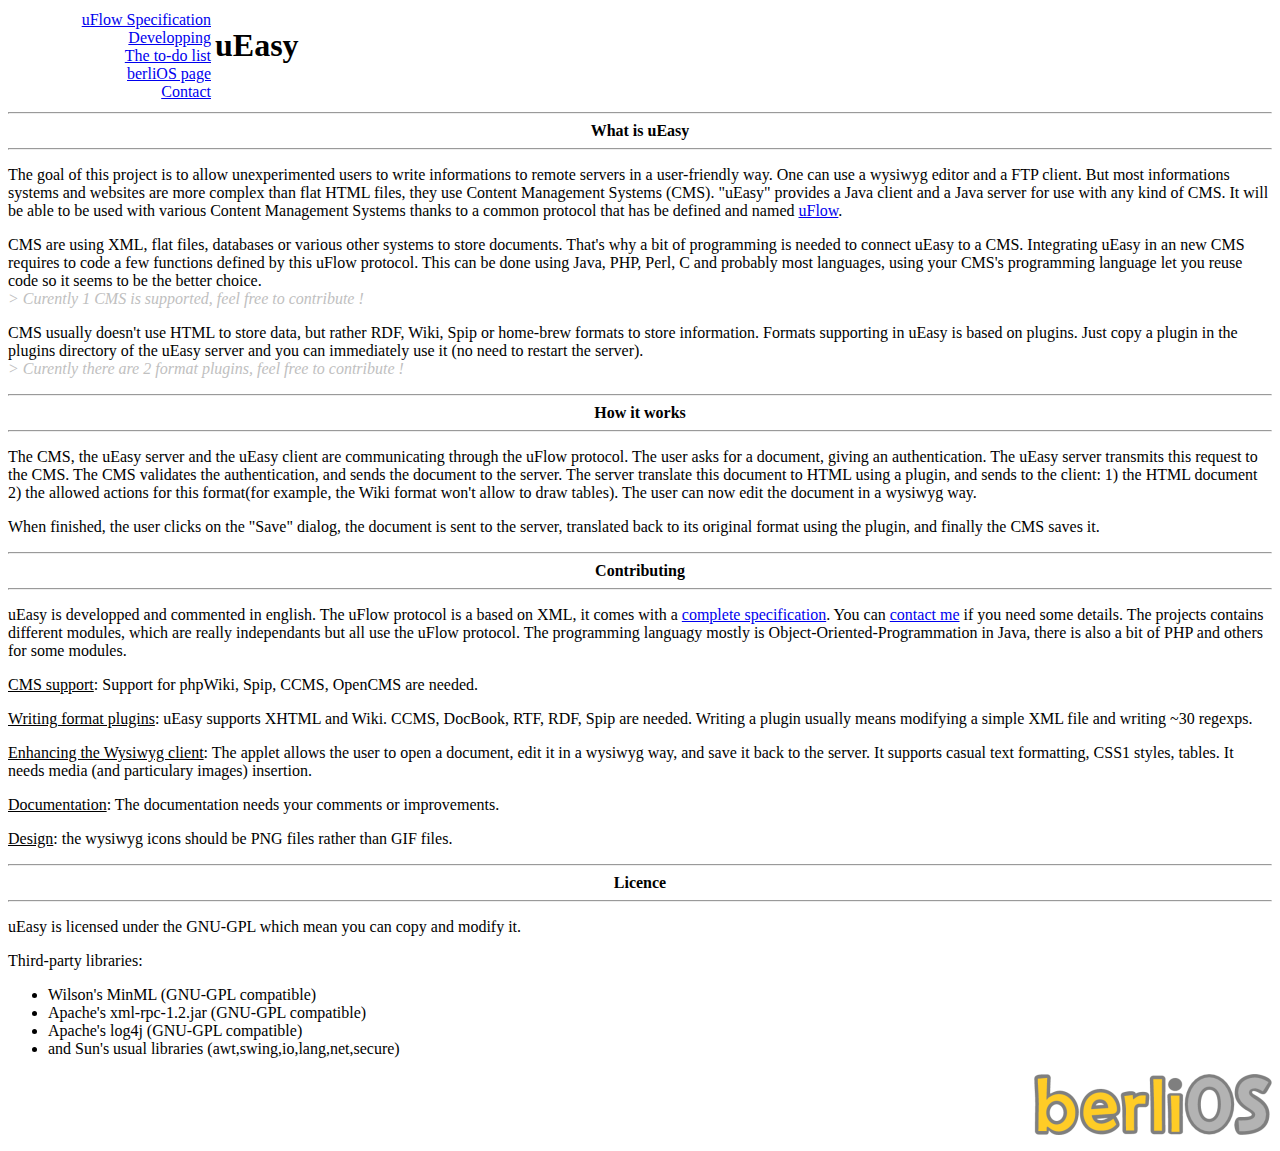
<file: u_all/doc/index.html>
<html>
<head><title>uEasy</title></head>
<body>

<table border=0 width="100%">
<tr>
<td width="200" align=right>
<a href="uflow.html">uFlow Specification</a>
<br><a href="dev.html">Developping</a>
<br><a href="todo.html">The to-do list</a>
<br><a href="http://developer.berlios.de/projects/ueasy/">berliOS page</a>
<br><a href="mailto:nraoul@berlios.de">Contact</a>
</td>
<td valign=center>
<h1>uEasy</h1>
</td>
</tr>
</table>

<hr>
<b><center>What is uEasy</center></b>
<hr>

<p>The goal of this project is to allow unexperimented users to write informations to remote servers in a user-friendly way. One can use a wysiwyg editor and a FTP client. But most informations systems and websites are more complex than flat HTML files, they use Content Management Systems (CMS). "uEasy" provides a Java client and a Java server for use with any kind of CMS. It will be able to be used with various Content Management Systems thanks to a common protocol that has be defined and named <a href="uflow.html">uFlow</a>.

<p>CMS are using XML, flat files, databases or various other systems to store documents. That's why a bit of programming is needed to connect uEasy to a CMS. Integrating uEasy in an new CMS requires to code a few functions defined by this uFlow protocol. This can be done using Java, PHP, Perl, C and probably most languages, using your CMS's programming language let you reuse code so it seems to be the better choice.
<br><i><font color=silver> > Curently 1 CMS is supported, feel free to contribute !</font></i>

<p>CMS usually doesn't use HTML to store data, but rather RDF, Wiki, Spip or home-brew formats to store information. Formats supporting in uEasy is based on plugins. Just copy a plugin in the plugins directory of the uEasy server and you can immediately use it (no need to restart the server).
<br><i><font color=silver> > Curently there are 2 format plugins, feel free to contribute !</font></i>

<hr>
<b><center>How it works</center></b>
<hr>

<p>The CMS, the uEasy server and the uEasy client are communicating through the uFlow protocol. The user asks for a document, giving an authentication. The uEasy server transmits this request to the CMS. The CMS validates the authentication, and sends the document to the server. The server translate this document to HTML using a plugin, and sends to the client: 1) the HTML document 2) the allowed actions for this format(for example, the Wiki format won't allow to draw tables). The user can now edit the document in a wysiwyg way.

<p>When finished, the user clicks on the "Save" dialog, the document is sent to the server, translated back to its original format using the plugin, and finally the CMS saves it.

<hr>
<b><center>Contributing</center></b>
<hr>

<p>uEasy is developped and commented in english. The uFlow protocol is a based on XML, it comes with a <a href="uflow.html">complete specification</a>. You can <a href="nraoul@berlios.de">contact me</a> if you need  some details. The projects contains different modules, which are really independants but all use the uFlow protocol. The programming languagy mostly is Object-Oriented-Programmation in Java, there is also a bit of PHP and others for some modules.

<p><u>CMS support</u>: Support for phpWiki, Spip, CCMS, OpenCMS are needed.

<p><u>Writing format plugins</u>: uEasy supports XHTML and Wiki.  CCMS, DocBook, RTF, RDF, Spip are needed. Writing a plugin usually means modifying a simple XML file and writing ~30 regexps.

<p><u>Enhancing the Wysiwyg client</u>: The applet allows the user to open a document, edit it in a wysiwyg way, and save it back to the server. It supports casual text formatting, CSS1 styles, tables. It needs media (and particulary images) insertion.

<p><u>Documentation</u>: The documentation needs your comments or improvements. 

<p><u>Design</u>: the wysiwyg icons should be PNG files rather than GIF files.

<hr>
<b><center>Licence</center></b>
<hr>

<p>uEasy is licensed under the GNU-GPL which mean you can copy and modify it.

<p>Third-party libraries:
<ul>
	<li>Wilson's MinML (GNU-GPL compatible)
	<li>Apache's xml-rpc-1.2.jar (GNU-GPL compatible)
	<li>Apache's log4j (GNU-GPL compatible)
	<li>and Sun's usual libraries (awt,swing,io,lang,net,secure)
</ul>

<p align="right"><a href="http://developper.berlios.de"><img src="berliOS_logo.png" border="0"/></a></p>

</body>
</html>
</file>
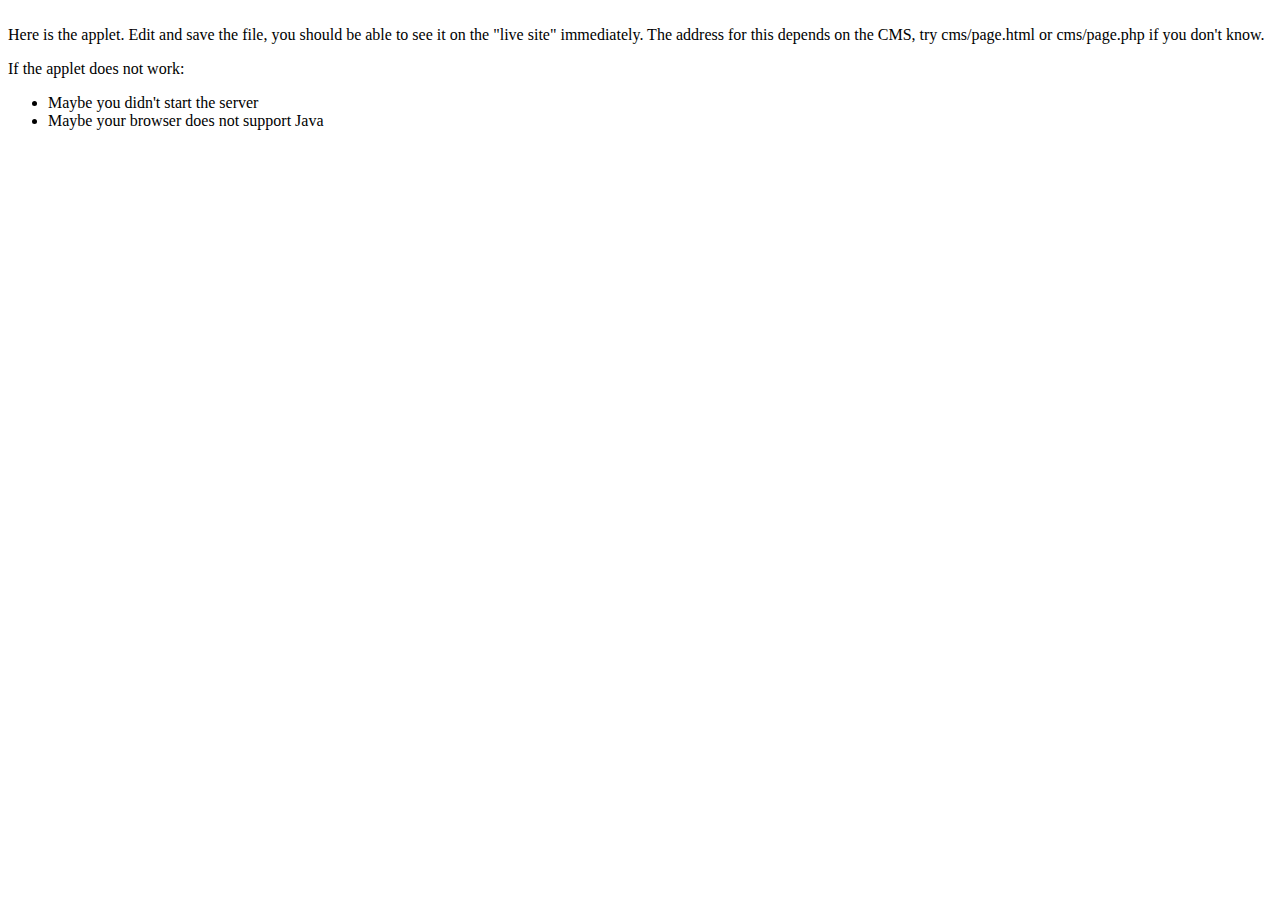
<file: u_all/applet/editor.html>
<HTML>
<BODY>
	<APPLET 
		CODEBASE="http://demos/u/applet/" 
		CODE="org.makcorp.ueasy.uapplet.UApplet.class" 
		ARCHIVE="ueasy-applet.jar,../lib/xmlrpc-1.1.jar" 
		NAME="UApplet" 
		WIDTH="700" 
		HEIGHT="400" 
		mayscript="true">
	<PARAM NAME="codebase" VALUE="http://demos/u/applet/">
	<PARAM NAME="code" VALUE="org.makcorp.ueasy.uapplet.UApplet.class">
	<PARAM NAME="archive" VALUE="ueasy-applet.jar,../lib/xmlrpc-1.1.jar">
	<PARAM NAME="type" VALUE="application/x-java-applet;version=1.3">
	<PARAM NAME="scriptable" VALUE="true">
	
	<PARAM NAME="LANGCODE" VALUE="en">
	<PARAM NAME="LANGCOUNTRY" VALUE="US">
	<PARAM NAME="TOOLBAR" VALUE="true"><!-- Show toolbar? Default is true -->
	<PARAM NAME="SOURCEVIEW" VALUE="false"><!-- Show source window? Default is false -->
	<PARAM NAME="EXCLUSIVE" VALUE="true"><!-- Use exclusive view/edit mode? Default is true -->
	<PARAM NAME="MENUICONS" VALUE="true"><!-- Show icons in menus? Default is true -->
	<PARAM NAME="U_XMLRPC_SERVER" VALUE="http://demos:8080">
	<PARAM NAME="U_COOKIE_NAME" VALUE="cms_session_id">
	<PARAM NAME="U_DOCUMENT" VALUE="page.html">
	<PARAM NAME="U_ID" VALUE="myparamid">
</APPLET>
<br/>Here is the applet. Edit and save the file, you should be able to see it on the "live site" immediately. The address for this depends on the CMS, try cms/page.html or cms/page.php if you don't know.

<p>If the applet does not work:
<ul>
	<li>Maybe you didn't start the server
	<li>Maybe your browser does not support Java
</ul>
</BODY>
</HTML>
</file>
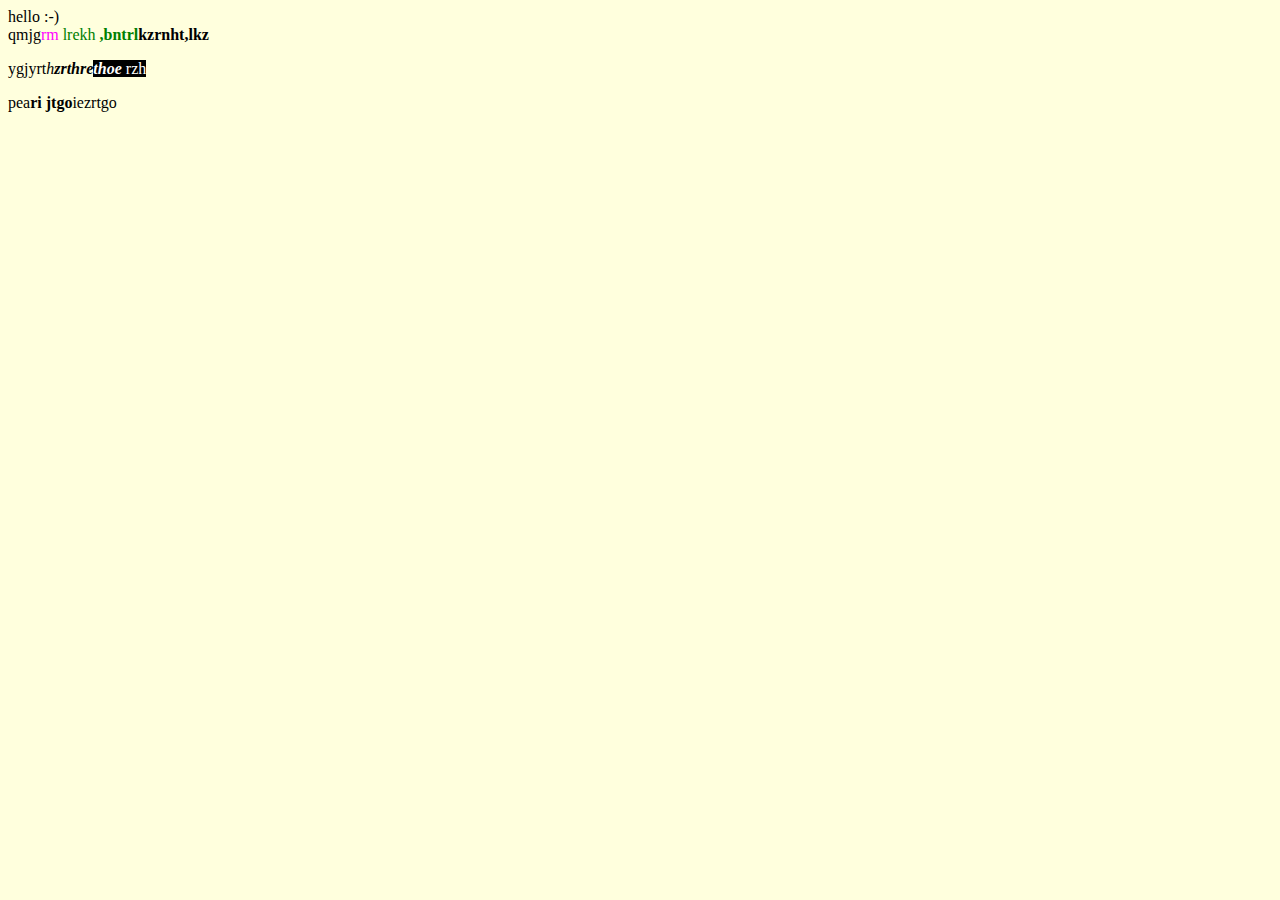
<file: u_all/cms/data-page.html>
<html>
  <head>
    <style type="text/css">
      <!--
        .warning { color: #cc5555 }
        body { background-color: #ffffdd }
        .highlight { background-color: #ffffaa; color: #000000 }
        .invert { background-color: #000000; color: #ffffff }
        a:hover { background-color: #ff0000 }
        a { background-color: #ceaafc }
        .notice { color: #1f8f1f }
        h1 { color: #8f8f2f; font-family: monospaced }
      -->
    </style>
    
  </head>
  <body>
    <p>
      hello :-)<br>qmjg<font color="#ff00ff">rm</font><font color="#008000">
      lrekh<b> ,bntrl</b></font><b>kzrnht,lkz </b>
    </p>
    <p>
      ygjyrt<i>h<b>zrthre<font class="invert">thoe</font></b></i><font class="invert">
rzh</font>
    </p>
    <p>
      pea<b>ri jtgo</b>iezrtgo
    </p>
  </body>
</html>
</file>
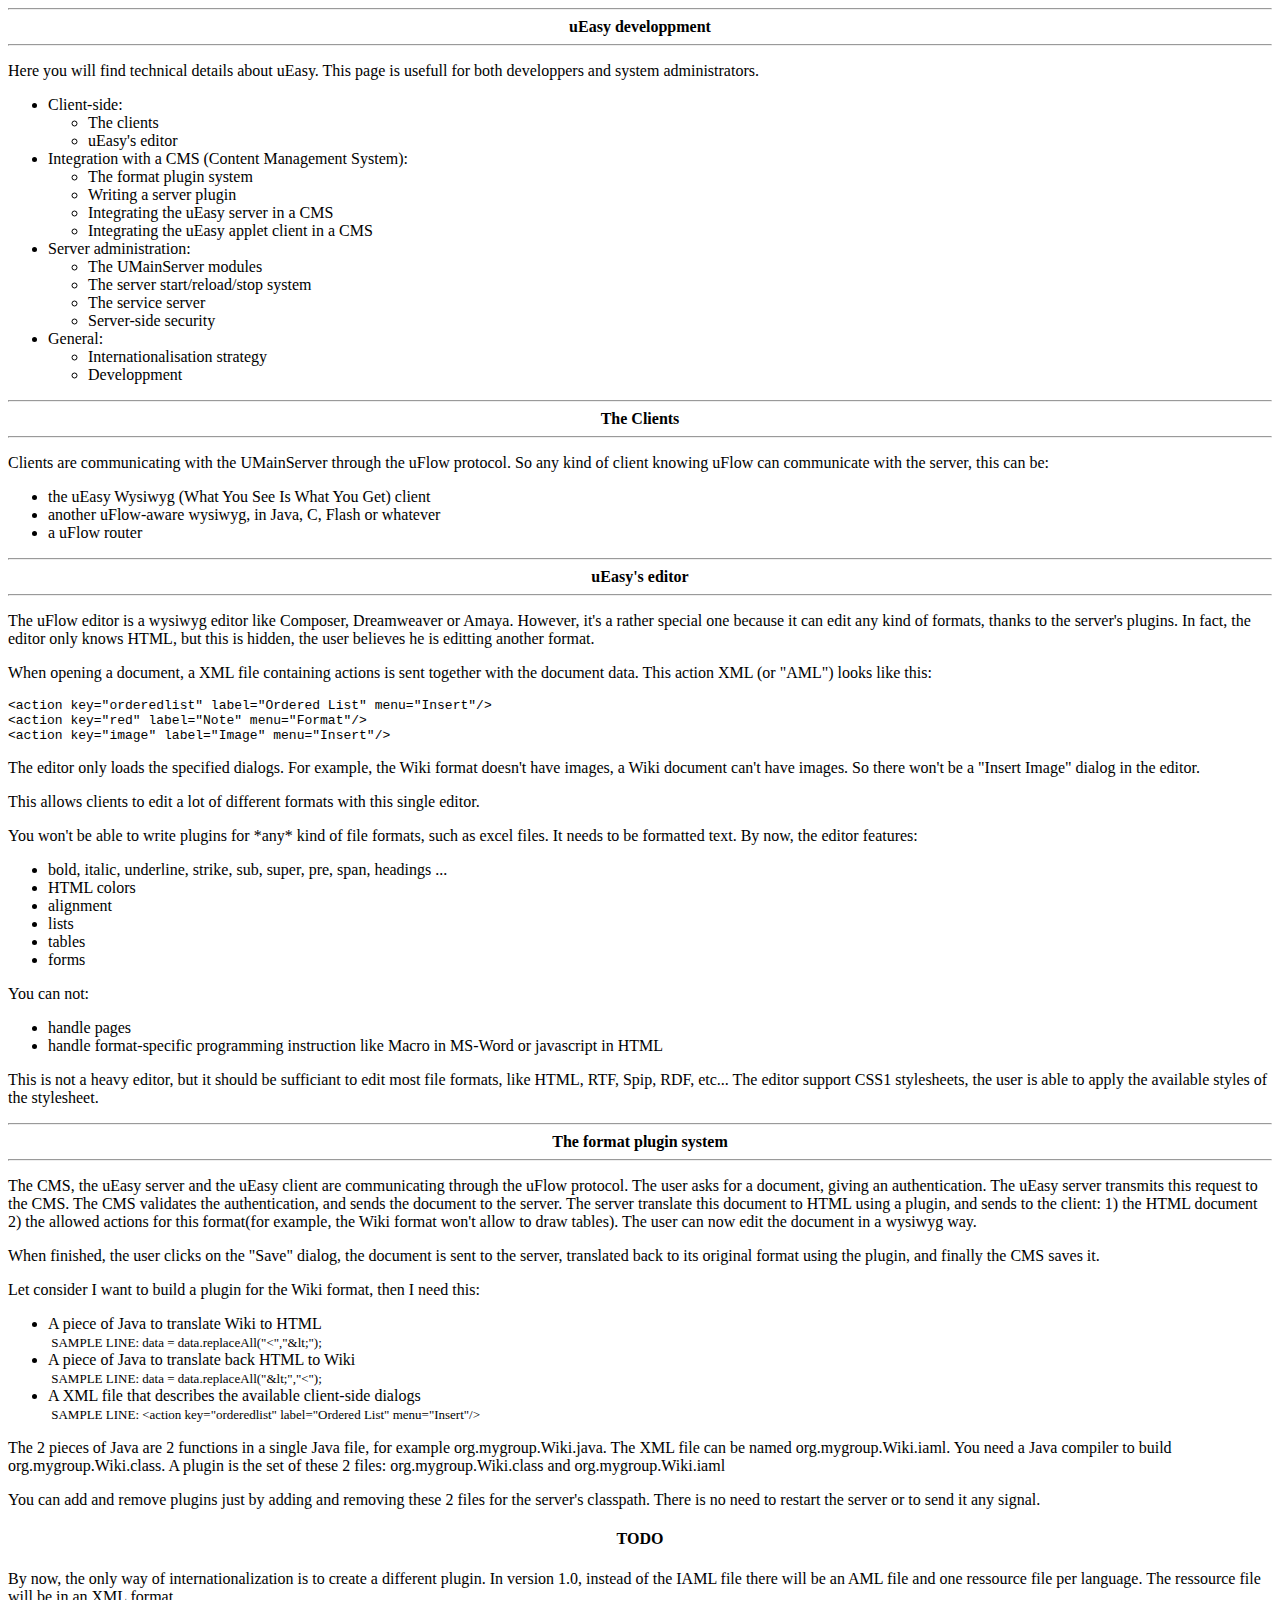
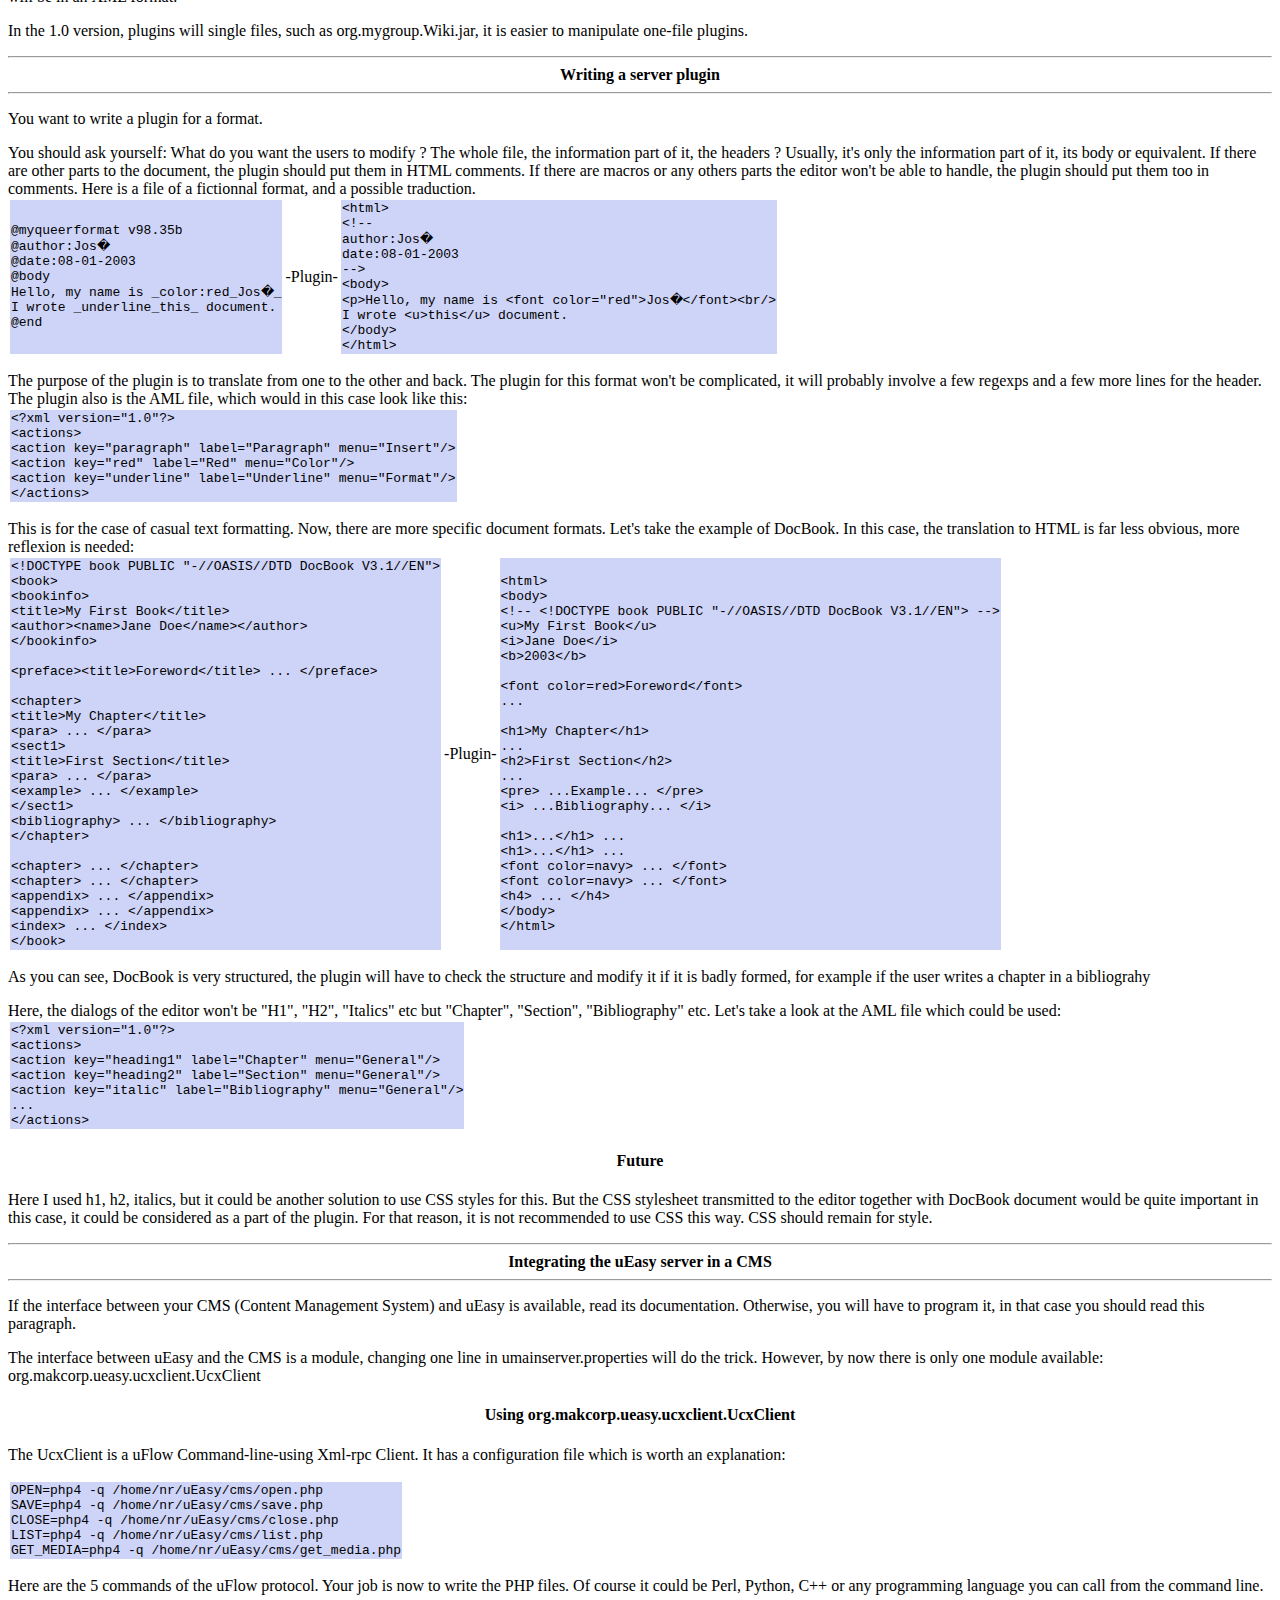
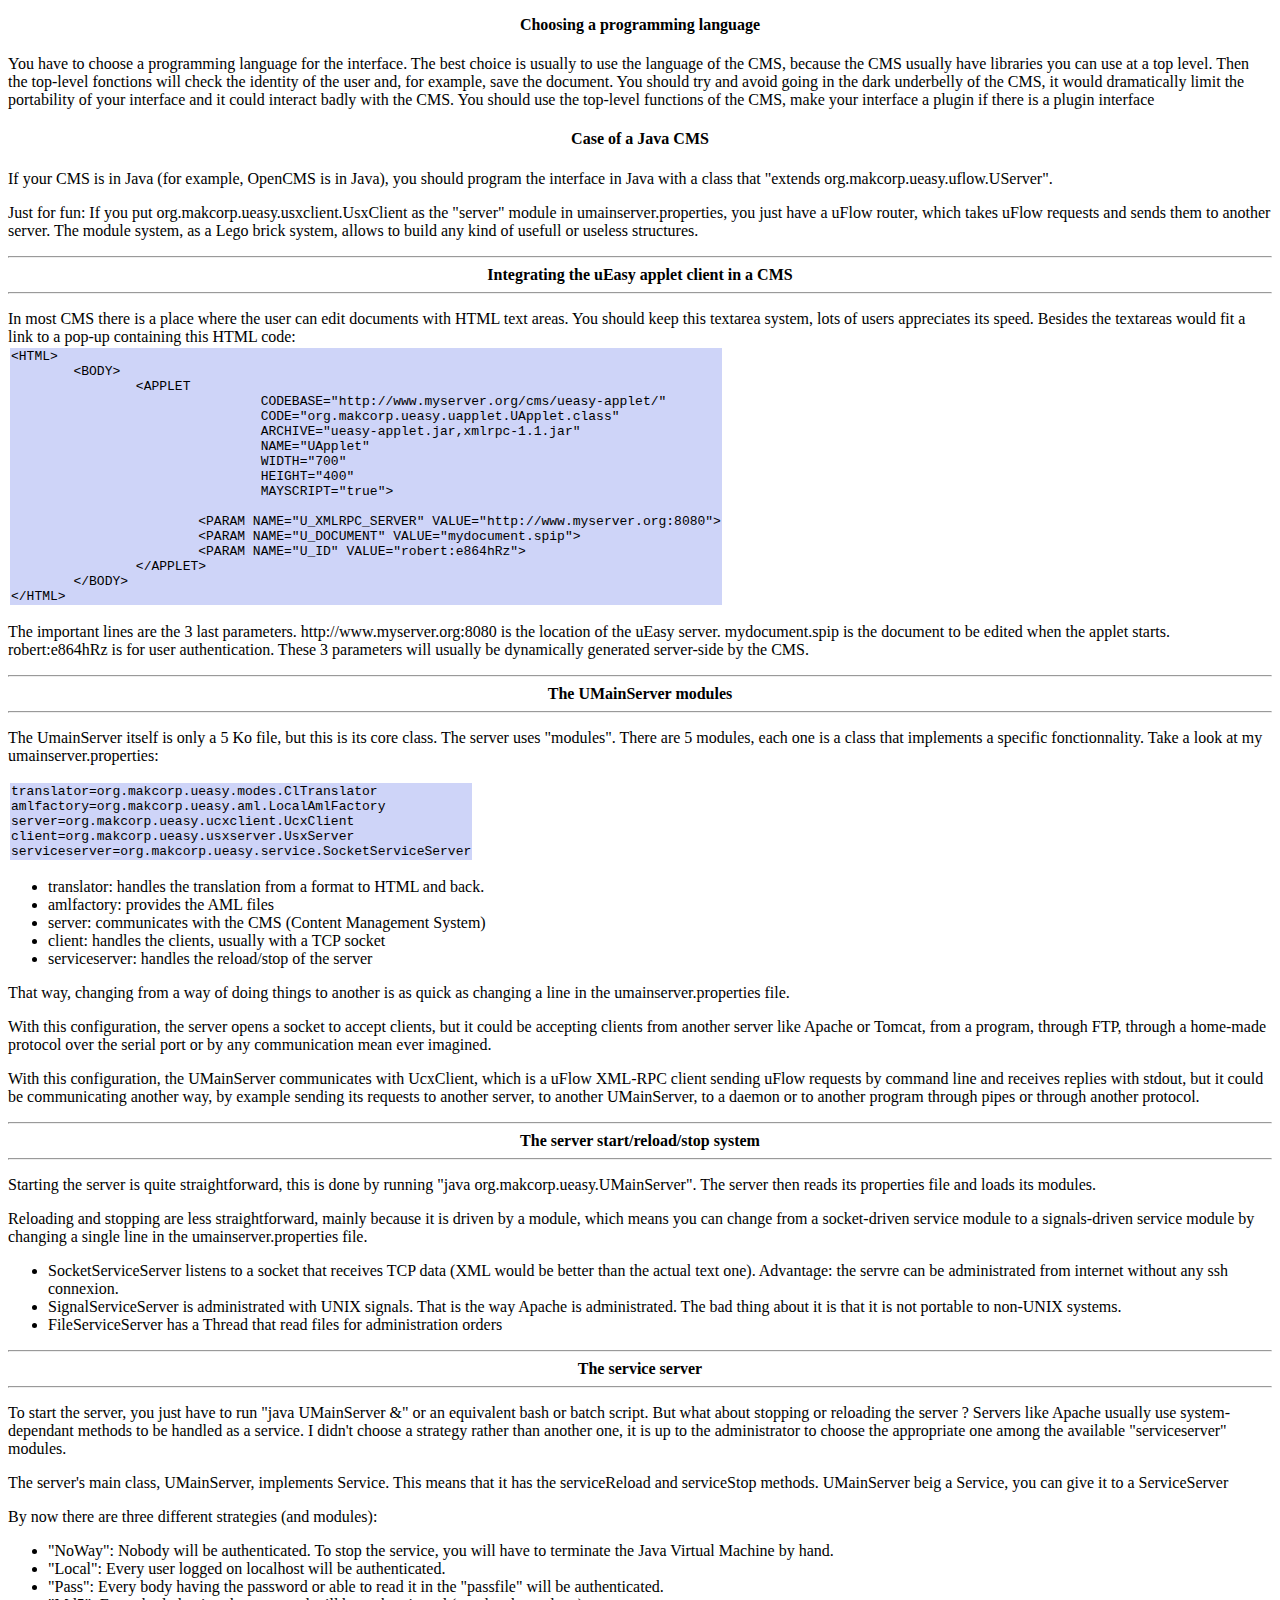
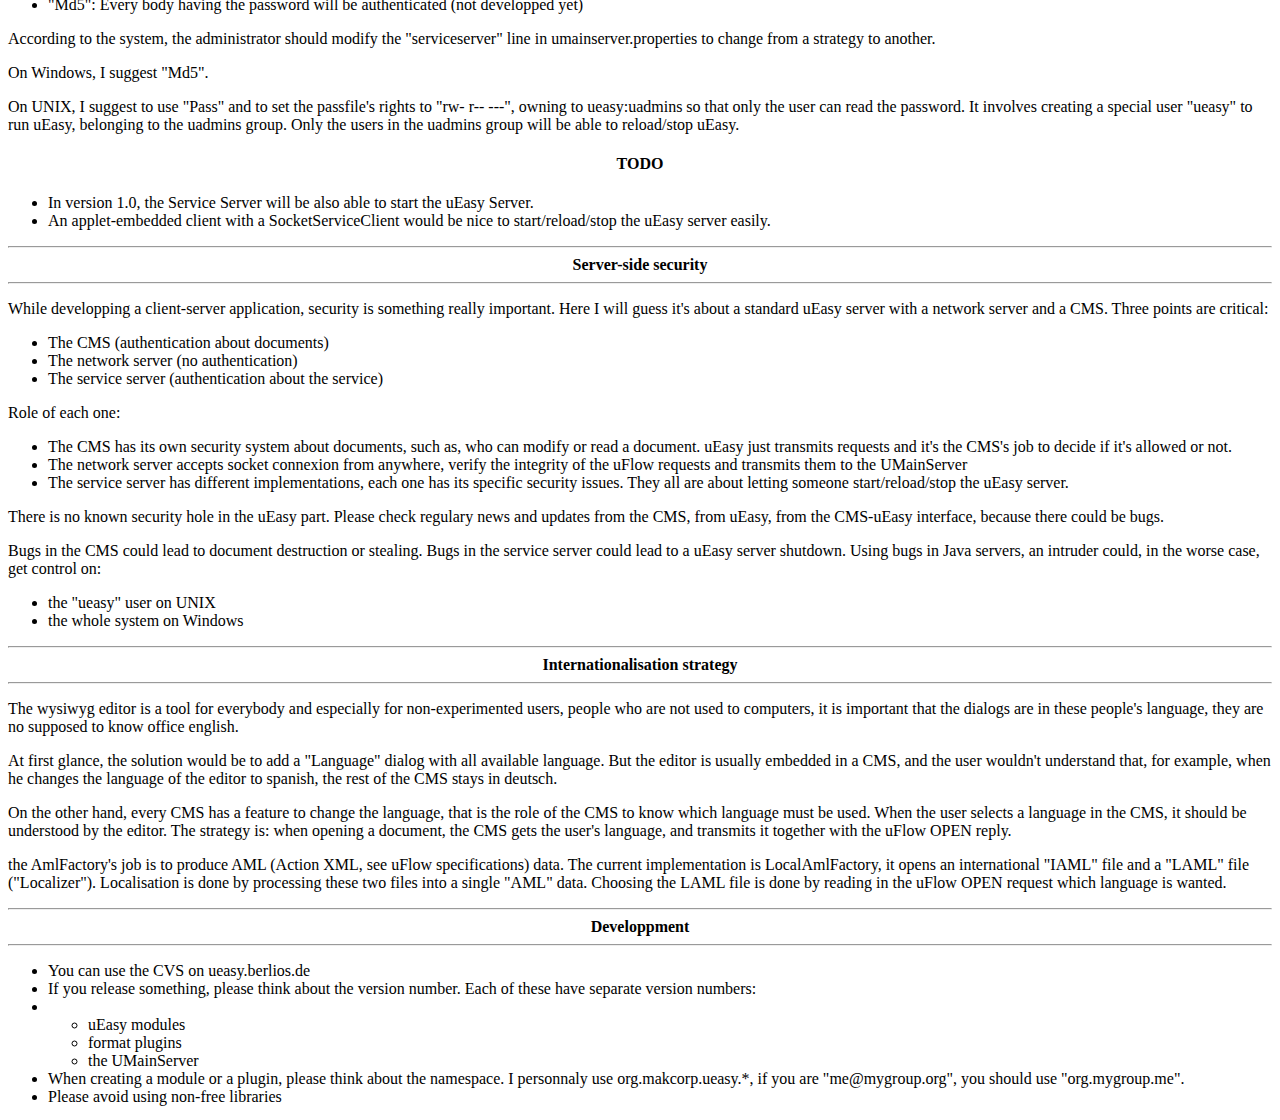
<file: u_all/doc/dev.html>
<html>
<head>
<title>
Developper Guide
</title>
</head>
<body>

<hr>
<center><b>uEasy developpment</b></center>
<hr>

<p>Here you will find technical details about uEasy. This page is usefull for both developpers and system administrators.

<ul>
	<li>Client-side:
	<ul>
		<li>The clients
		<li>uEasy's editor
	</ul>
	<li>Integration with a CMS (Content Management System):
	<ul>
		<li>The format plugin system
		<li>Writing a server plugin
		<li>Integrating the uEasy server in a CMS
		<li>Integrating the uEasy applet client in a CMS
	</ul>
	<li>Server administration:
	<ul>
		<li>The UMainServer modules
		<li>The server start/reload/stop system
		<li>The service server
		<li>Server-side security
	</ul>
	<li>General:
	<ul>
		<li>Internationalisation strategy
		<li>Developpment
	</ul>
</ul>

<hr>
<center><b>The Clients</b></center>
<hr>

<p>Clients are communicating with the UMainServer through the uFlow protocol. So any kind of client knowing uFlow can communicate with the server, this can be:
<ul>
	<li>the uEasy Wysiwyg (What You See Is What You Get) client
	<li>another uFlow-aware wysiwyg, in Java, C, Flash or whatever
	<li>a uFlow router
</ul>

<hr>
<center><b>uEasy's editor</b></center>
<hr>

<p>The uFlow editor is a wysiwyg editor like Composer, Dreamweaver or Amaya. However, it's a rather special one because it can edit any kind of formats, thanks to the server's plugins. In fact, the editor only knows HTML, but this is hidden, the user believes he is editting another format.</p>
<p>When opening a document, a XML file containing actions is sent together with the document data. This action XML (or "AML") looks like this:
<pre>
&lt;action key=&quot;orderedlist&quot; label=&quot;Ordered List&quot; menu=&quot;Insert&quot;/&gt;
&lt;action key=&quot;red&quot; label=&quot;Note&quot; menu=&quot;Format&quot;/&gt;
&lt;action key=&quot;image&quot; label=&quot;Image&quot; menu=&quot;Insert&quot;/&gt;
</pre>

<p>The editor only loads the specified dialogs. For example, the Wiki format doesn't have images, a Wiki document can't have images. So there won't be a "Insert Image" dialog in the editor.

<p>This allows clients to edit a lot of different formats with this single editor.

<p>You won't be able to write plugins for *any* kind of file formats, such as excel files. It needs to be formatted text. By now, the editor features:
<ul>
	<li>bold, italic, underline, strike, sub, super, pre, span, headings ...
	<li>HTML colors
	<li>alignment
	<li>lists
	<li>tables
	<li>forms
</ul>
<p>You can not:
<ul>
	<li>handle pages 
	<li>handle format-specific programming instruction like Macro in MS-Word or javascript in HTML
</ul>

<p>This is not a heavy editor, but it should be sufficiant to edit most file formats, like HTML, RTF, Spip, RDF, etc... The editor support CSS1 stylesheets, the user is able to apply the available styles of the stylesheet.</p>

<hr>
<center><b>The format plugin system</b></center>
<hr>
	
<p>The CMS, the uEasy server and the uEasy client are communicating through the uFlow protocol. The user asks for a document, giving an authentication. The uEasy server transmits this request to the CMS. The CMS validates the authentication, and sends the document to the server. The server translate this document to HTML using a plugin, and sends to the client: 1) the HTML document 2) the allowed actions for this format(for example, the Wiki format won't allow to draw tables). The user can now edit the document in a wysiwyg way.

<p>When finished, the user clicks on the "Save" dialog, the document is sent to the server, translated back to its original format using the plugin, and finally the CMS saves it.

<p>Let consider I want to build a plugin for the Wiki format, then I need this:
<ul>
	<li>A piece of Java to translate Wiki to HTML<br>
	<font size="-1">&nbsp;SAMPLE LINE: data = data.replaceAll(&quot;&lt;&quot;,&quot;&amp;lt;");</font></li>
	<li>A piece of Java to translate back HTML to Wiki<br>
	<font size="-1">&nbsp;SAMPLE LINE: data = data.replaceAll(&quot;&amp;lt;&quot;,&quot;&lt;&quot;);</font></li>
	<li>A XML file that describes the available client-side dialogs<br>
	<font size="-1">&nbsp;SAMPLE LINE: &lt;action key=&quot;orderedlist&quot; label=&quot;Ordered List&quot; menu=&quot;Insert&quot;/&gt;</font></li>
</ul>

<p>The 2 pieces of Java are 2 functions in a single Java file, for example org.mygroup.Wiki.java. The XML file can be named org.mygroup.Wiki.iaml. You need a Java compiler to build org.mygroup.Wiki.class. A plugin is the set of these 2 files: org.mygroup.Wiki.class and org.mygroup.Wiki.iaml</p>

<p>You can add and remove plugins just by adding and removing these 2 files for the server's classpath. There is no need to restart the server or to send it any signal.</p>

<center><h4>TODO</h4></center>

<p>By now, the only way of internationalization is to create a different plugin. In version 1.0, instead of the IAML file there will be an AML file and one ressource file per language. The ressource file will be in an XML format.</p>

<p>In the 1.0 version, plugins will single files, such as org.mygroup.Wiki.jar, it is easier to manipulate one-file plugins.</p>

<hr>
<center><b>Writing a server plugin</b></center>
<hr>

<p>You want to write a plugin for a format.

<p>You should ask yourself: What do you want the users to modify ? The whole file, the information part of it, the headers ? Usually, it's only the information part of it, its body or equivalent. If there are other parts to the document, the plugin should put them in HTML comments. If there are macros or any others parts the editor won't be able to handle, the plugin should put them too in comments. Here is a file of a fictionnal format, and a possible traduction.

<table><tr><td bgcolor="#CED4F8">
<pre>
@myqueerformat v98.35b
@author:Jos�
@date:08-01-2003
@body
Hello, my name is _color:red_Jos�_
I wrote _underline_this_ document.
@end
</pre>
</td><td>-Plugin-</td><td bgcolor="#CED4F8">
<pre>
&lt;html&gt;
&lt;!--
author:Jos�
date:08-01-2003
--&gt;
&lt;body&gt;
&lt;p&gt;Hello, my name is &lt;font color="red"&gt;Jos�&lt;/font&gt;&lt;br/&gt;
I wrote &lt;u&gt;this&lt;/u&gt; document.
&lt;/body&gt;
&lt;/html&gt;
</pre>
</td></tr></table>

<p>The purpose of the plugin is to translate from one to the other and back. The plugin for this format won't be complicated, it will probably involve a few regexps and a few more lines for the header. The plugin also is the AML file, which would in this case look like this:

<table><tr><td bgcolor="#CED4F8">
<pre>
&lt;?xml version="1.0"?&gt;
&lt;actions&gt;
&lt;action key=&quot;paragraph&quot; label=&quot;Paragraph&quot; menu=&quot;Insert&quot;/&gt;
&lt;action key=&quot;red&quot; label=&quot;Red&quot; menu=&quot;Color&quot;/&gt;
&lt;action key=&quot;underline&quot; label=&quot;Underline&quot; menu=&quot;Format&quot;/&gt;
&lt;/actions&gt;
</pre>
</td></tr></table>

<p>This is for the case of casual text formatting. Now, there are more specific document formats. Let's take the example of DocBook. In this case, the translation to HTML is far less obvious, more reflexion is needed: 

<table><tr><td bgcolor="#CED4F8">
<pre>
&lt;!DOCTYPE book PUBLIC "-//OASIS//DTD DocBook V3.1//EN"&gt;
&lt;book&gt;
&lt;bookinfo&gt;
&lt;title&gt;My First Book&lt;/title&gt;
&lt;author&gt;&lt;name&gt;Jane Doe&lt;/name&gt;&lt;/author&gt;
&lt;/bookinfo&gt;

&lt;preface&gt;&lt;title&gt;Foreword&lt;/title&gt; ... &lt;/preface&gt;

&lt;chapter&gt;
&lt;title&gt;My Chapter&lt;/title&gt;
&lt;para&gt; ... &lt;/para&gt;
&lt;sect1&gt;
&lt;title&gt;First Section&lt;/title&gt;
&lt;para&gt; ... &lt;/para&gt;
&lt;example&gt; ... &lt;/example&gt;
&lt;/sect1&gt;
&lt;bibliography&gt; ... &lt;/bibliography&gt;
&lt;/chapter&gt;

&lt;chapter&gt; ... &lt;/chapter&gt;
&lt;chapter&gt; ... &lt;/chapter&gt;
&lt;appendix&gt; ... &lt;/appendix&gt;
&lt;appendix&gt; ... &lt;/appendix&gt;
&lt;index&gt; ... &lt;/index&gt;
&lt;/book&gt;
</td><td>-Plugin-</td><td bgcolor="#CED4F8">
<pre>
&lt;html&gt;
&lt;body&gt;
&lt;!-- &lt;!DOCTYPE book PUBLIC "-//OASIS//DTD DocBook V3.1//EN"&gt; --&gt;
&lt;u&gt;My First Book&lt;/u&gt;
&lt;i&gt;Jane Doe&lt;/i&gt;
&lt;b&gt;2003&lt;/b&gt;

&lt;font color=red&gt;Foreword&lt;/font&gt;
...

&lt;h1&gt;My Chapter&lt;/h1&gt;
...
&lt;h2&gt;First Section&lt;/h2&gt;
...
&lt;pre&gt; ...Example... &lt;/pre&gt;
&lt;i&gt; ...Bibliography... &lt;/i&gt;

&lt;h1&gt;...&lt;/h1&gt; ...
&lt;h1&gt;...&lt;/h1&gt; ...
&lt;font color=navy&gt; ... &lt;/font&gt;
&lt;font color=navy&gt; ... &lt;/font&gt;
&lt;h4&gt; ... &lt;/h4&gt;
&lt;/body&gt;
&lt;/html&gt;
</pre>
</td></tr></table>

<p>As you can see, DocBook is very structured, the plugin will have to check the structure and modify it if it is badly formed, for example if the user writes a chapter in a bibliograhy</p>
<p>Here, the dialogs of the editor won't be "H1", "H2", "Italics" etc but "Chapter", "Section", "Bibliography" etc. Let's take a look at the AML file which could be used:

<table><tr><td bgcolor="#CED4F8">
<pre>
&lt;?xml version="1.0"?&gt;
&lt;actions&gt;
&lt;action key=&quot;heading1&quot; label=&quot;Chapter&quot; menu=&quot;General&quot;/&gt;
&lt;action key=&quot;heading2&quot; label=&quot;Section&quot; menu=&quot;General&quot;/&gt;
&lt;action key=&quot;italic&quot; label=&quot;Bibliography&quot; menu=&quot;General&quot;/&gt;
...
&lt;/actions&gt;
</pre>
</td></tr></table>

<center><h4>Future</h4></center>

<p>Here I used h1, h2, italics, but it could be another solution to use CSS styles for this. But the CSS stylesheet transmitted to the editor together with DocBook document would be quite important in this case, it could be considered as a part of the plugin. For that reason, it is not recommended to use CSS this way. CSS should remain for style.

<hr>
<center><b>Integrating the uEasy server in a CMS</b></center>
<hr>

<p>If the interface between your CMS (Content Management System) and uEasy is available, read its documentation. Otherwise, you will have to program it, in that case you should read this paragraph.

<p>The interface between uEasy and the CMS is a module, changing one line in umainserver.properties will do the trick. However, by now there is only one module available: org.makcorp.ueasy.ucxclient.UcxClient</p>

<center><h4>Using org.makcorp.ueasy.ucxclient.UcxClient</h4></center>

<p>The UcxClient is a uFlow Command-line-using Xml-rpc Client. It has a configuration file which is worth an explanation:</p>

<table><tr><td bgcolor="#CED4F8">
<pre>
OPEN=php4 -q /home/nr/uEasy/cms/open.php
SAVE=php4 -q /home/nr/uEasy/cms/save.php
CLOSE=php4 -q /home/nr/uEasy/cms/close.php
LIST=php4 -q /home/nr/uEasy/cms/list.php
GET_MEDIA=php4 -q /home/nr/uEasy/cms/get_media.php
</pre>
</td></tr></table>

<p>Here are the 5 commands of the uFlow protocol. Your job is now to write the PHP files. Of course it could be Perl, Python, C++ or any programming language you can call from the command line.</p>

<center><h4>Choosing a programming language</h4></center>

<p>You have to choose a programming language for the interface. The best choice is usually to use the language of the CMS, because the CMS usually have libraries you can use at a top level. Then the top-level fonctions will check the identity of the user and, for example, save the document. You should try and avoid going in the dark underbelly of the CMS, it would dramatically limit the portability of your interface and it could interact badly with the CMS. You should use the top-level functions of the CMS, make your interface a plugin if there is a plugin interface</p>

<center><h4>Case of a Java CMS</h4></center>

<p>If your CMS is in Java (for example, OpenCMS is in Java), you should program the interface in Java with a class that "extends org.makcorp.ueasy.uflow.UServer".</p>
<p>Just for fun: If you put org.makcorp.ueasy.usxclient.UsxClient as the "server" module in umainserver.properties, you just have a uFlow router, which takes uFlow requests and sends them to another server. The module system, as a Lego brick system, allows to build any kind of usefull or useless structures.</p>

<hr>
<center><b>Integrating the uEasy applet client in a CMS</b></center>
<hr>

<p>In most CMS there is a place where the user can edit documents with HTML text areas. You should keep this textarea system, lots of users appreciates its speed. Besides the textareas would fit a link to a pop-up containing this HTML code:

<table><tr><td bgcolor="#CED4F8">
<pre>
&lt;HTML&gt;
	&lt;BODY&gt;
		&lt;APPLET
				CODEBASE="http://www.myserver.org/cms/ueasy-applet/"
				CODE="org.makcorp.ueasy.uapplet.UApplet.class"
				ARCHIVE="ueasy-applet.jar,xmlrpc-1.1.jar"
				NAME="UApplet"
				WIDTH="700"
				HEIGHT="400"
				MAYSCRIPT="true"&gt;

			&lt;PARAM NAME="U_XMLRPC_SERVER" VALUE="http://www.myserver.org:8080"&gt;
			&lt;PARAM NAME="U_DOCUMENT" VALUE="mydocument.spip"&gt;
			&lt;PARAM NAME="U_ID" VALUE="robert:e864hRz"&gt;
		&lt;/APPLET&gt;
	&lt;/BODY&gt;
&lt;/HTML&gt;
</td></tr>
</table>

<p>The important lines are the 3 last parameters. http://www.myserver.org:8080 is the location of the uEasy server. mydocument.spip is the document to be edited when the applet starts. robert:e864hRz is for user authentication. These 3 parameters will usually be dynamically generated server-side by the CMS.</p>

<hr>
<center><b>The UMainServer modules</b></center>
<hr>

<p>The UmainServer itself is only a 5 Ko file, but this is its core class. The server uses "modules". There are 5 modules, each one is a class that implements a specific fonctionnality. Take a look at my umainserver.properties:</p>
<table><tr><td bgcolor="#CED4F8">
<pre>
translator=org.makcorp.ueasy.modes.ClTranslator
amlfactory=org.makcorp.ueasy.aml.LocalAmlFactory
server=org.makcorp.ueasy.ucxclient.UcxClient
client=org.makcorp.ueasy.usxserver.UsxServer
serviceserver=org.makcorp.ueasy.service.SocketServiceServer
</pre>
</td></tr></table>
<ul>
	<li>translator: handles the translation from a format to HTML and back.
	<li>amlfactory: provides the AML files
	<li>server: communicates with the CMS (Content Management System)
	<li>client: handles the clients, usually with a TCP socket
	<li>serviceserver: handles the reload/stop of the server
</ul>
<p>That way, changing from a way of doing things to another is as quick as changing a line in the umainserver.properties file.</p>
<p>With this configuration, the server opens a socket to accept clients, but it could be accepting clients from another server like Apache or Tomcat, from a program, through FTP, through a home-made protocol over the serial port or by any communication mean ever imagined.</p>
<p>With this configuration, the UMainServer communicates with UcxClient, which is a uFlow XML-RPC client sending uFlow requests by command line and receives replies with stdout, but it could be communicating another way, by example sending its requests to another server, to another UMainServer, to a daemon or to another program through pipes or through another protocol.</p>

<hr>
<center><b>The server start/reload/stop system</b></center>
<hr>

<p>Starting the server is quite straightforward, this is done by running "java org.makcorp.ueasy.UMainServer". The server then reads its properties file and loads its modules.</p>
<p>Reloading and stopping are less straightforward, mainly because it is driven by a module, which means you can change from a socket-driven service module to a signals-driven service module by changing a single line in the umainserver.properties file.</p>
<ul>
	<li>SocketServiceServer listens to a socket that receives TCP data (XML would be better than the actual text one). Advantage: the servre can be administrated from internet without any ssh connexion.</li>
	<li>SignalServiceServer is administrated with UNIX signals. That is the way Apache is administrated. The bad thing about it is that it is not portable to non-UNIX systems.</li>
	<li>FileServiceServer has a Thread that read files for administration orders</li>
</ul>

<hr>
<center><b>The service server</b></center>
<hr>

<p>To start the server, you just have to run "java UMainServer &amp;" or an equivalent bash or batch script. But what about stopping or reloading the server ? Servers like Apache usually use system-dependant methods to be handled as a service. I didn't choose a strategy rather than another one, it is up to the administrator to choose the appropriate one among the available "serviceserver" modules.

<p>The server's main class, UMainServer, implements Service. This means that it has the serviceReload and serviceStop methods. UMainServer beig a Service, you can give it to a ServiceServer</p>

<p>By now there are three different strategies (and modules):
<ul>
	<li>"NoWay": Nobody will be authenticated. To stop the service, you will have to terminate the Java Virtual Machine by hand.
	<li>"Local": Every user logged on localhost will be authenticated.
	<li>"Pass": Every body having the password or able to read it in the "passfile" will be authenticated.
	<li>"Md5": Every body having the password will be authenticated (not developped yet)
</ul>
<p>According to the system, the administrator should modify the "serviceserver" line in umainserver.properties to change from a strategy to another.
<p>On Windows, I suggest "Md5".
<p>On UNIX, I suggest to use "Pass" and to set the passfile's rights to "rw- r-- ---", owning to ueasy:uadmins so that only the user can read the password. It involves creating a special user "ueasy" to run uEasy, belonging to the uadmins group. Only the users in the uadmins group will be able to reload/stop uEasy.

<center><h4>TODO</h4></center>

<ul>
	<li>In version 1.0, the Service Server will be also able to start the uEasy Server.
	<li>An applet-embedded client with a SocketServiceClient would be nice to start/reload/stop the uEasy server easily.
</ul>

<hr>
<center><b>Server-side security</b></center>
<hr>

<p>While developping a client-server application, security is something really important. Here I will guess it's about a standard uEasy server with a network server and a CMS. Three points are critical:
<ul>
	<li>The CMS (authentication about documents)
	<li>The network server (no authentication)
	<li>The service server (authentication about the service)
</ul>
<p>Role of each one:
<ul>
	<li>The CMS has its own security system about documents, such as, who can modify or read a document. uEasy just transmits requests and it's the CMS's job to decide if it's allowed or not.
	<li>The network server accepts socket connexion from anywhere, verify the integrity of the uFlow requests and transmits them to the UMainServer
	<li>The service server has different implementations, each one has its specific security issues. They all are about letting someone start/reload/stop the uEasy server.
</ul>
<p>There is no known security hole in the uEasy part. Please check regulary news and updates from the CMS, from uEasy, from the CMS-uEasy interface, because there could be bugs.
<p>Bugs in the CMS could lead to document destruction or stealing. Bugs in the service server could lead to a uEasy server shutdown. Using bugs in Java servers, an intruder could, in the worse case, get control on:
<ul>
	<li>the "ueasy" user on UNIX
	<li>the whole system on Windows
</ul>

<hr>
<center><b>Internationalisation strategy</b></center>
<hr>

<p>The wysiwyg editor is a tool for everybody and especially for non-experimented users, people who are not used to computers, it is important that the dialogs are in these people's language, they are no supposed to know office english. 

<p>At first glance, the solution would be to add a "Language" dialog with all available language. But the editor is usually embedded in a CMS, and the user wouldn't understand that, for example, when he changes the language of the editor to spanish, the rest of the CMS stays in deutsch. 

<p>On the other hand, every CMS has a feature to change the language, that is the role of the CMS to know which language must be used. When the user selects a language in the CMS, it should be understood by the editor. The strategy is: when opening a document, the CMS gets the user's language, and transmits it together with the uFlow OPEN reply.

<p>the AmlFactory's job is to produce AML (Action XML, see uFlow specifications) data. The current implementation is LocalAmlFactory, it opens an international "IAML" file and a "LAML" file ("Localizer"). Localisation is done by processing these two files into a single "AML" data. Choosing the LAML file is done by reading in the uFlow OPEN request which language is wanted.

<hr>
<center><b>Developpment</b></center>
<hr>

<ul>
<li>You can use the CVS on ueasy.berlios.de
<li>If you release something, please think about the version number. Each of these have separate version numbers:
<li>
<ul>
	<li>uEasy modules
	<li>format plugins
	<li>the UMainServer
</ul>
<li>When creating a module or a plugin, please think about the namespace. I personnaly use org.makcorp.ueasy.*, if you are "me@mygroup.org", you should use "org.mygroup.me".
<li>Please avoid using non-free libraries
</ul>

</body>
</html>
</file>
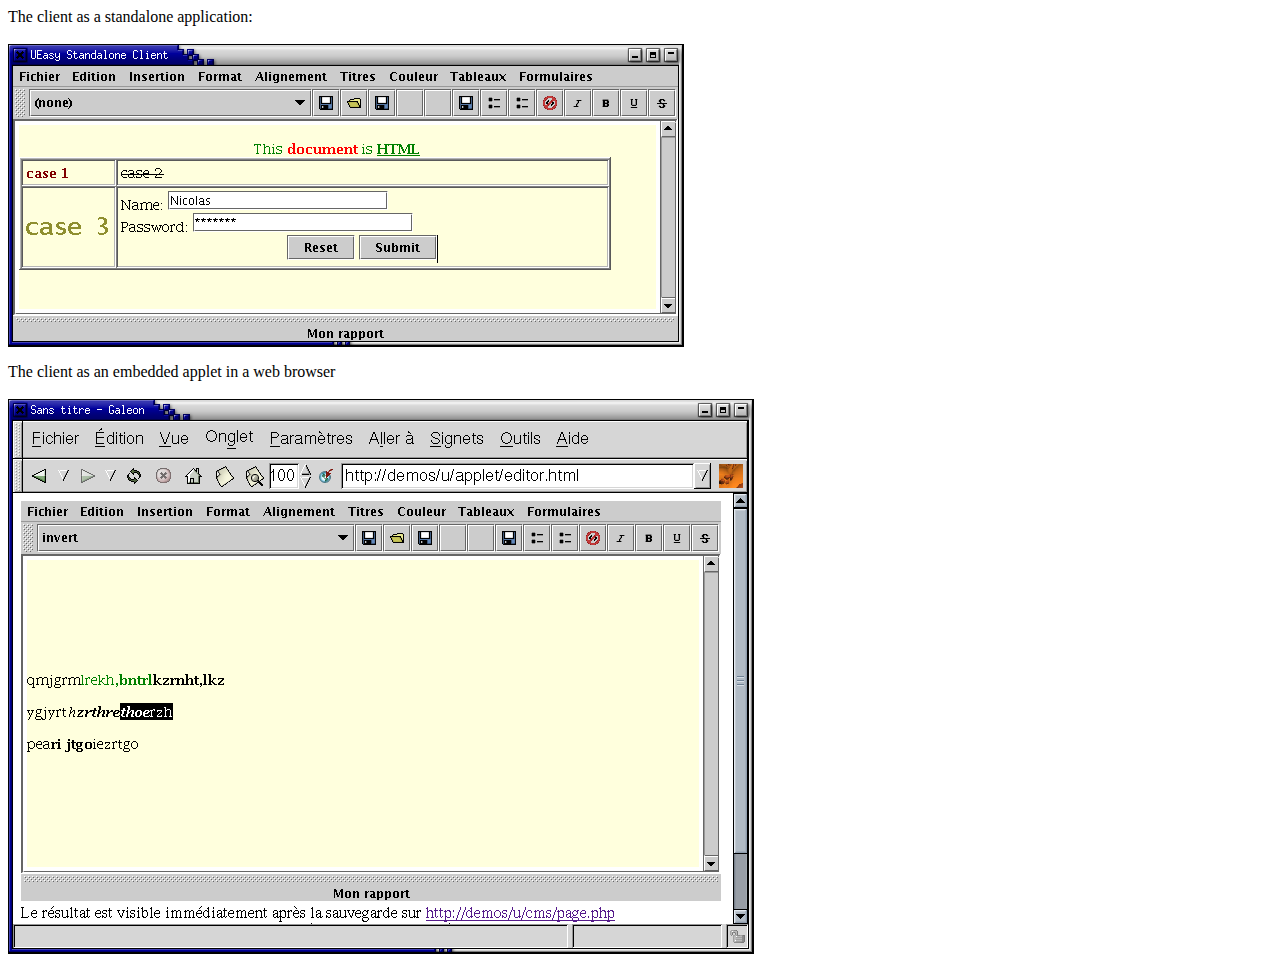
<file: u_all/doc/screenshots.html>
<html>
<head><title>Screenshots</title></head>
<body>

<p>The client as a standalone application:<br>&nbsp;<br>
<img src="stand_form.png"/>

<p>The client as an embedded applet in a web browser<br>&nbsp;<br>
<img src="applet_text.png"/>

</body>
</html>
</file>
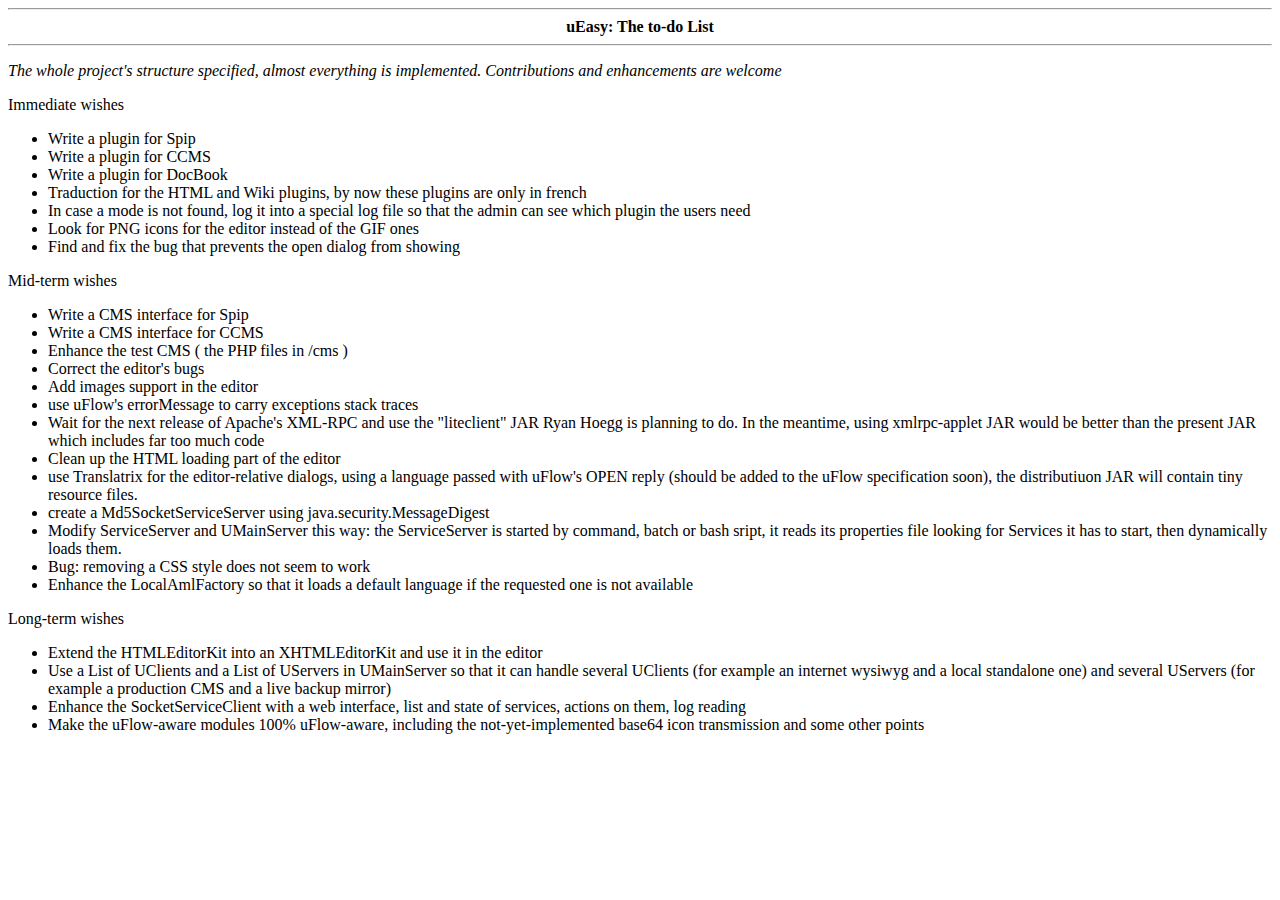
<file: u_all/doc/todo.html>
<html>
<body>

<hr>
<center><b>uEasy: The to-do List</b></center>
<hr>

<p><i>The whole project's structure specified, almost everything is implemented. Contributions and enhancements are welcome</i>

<p>Immediate wishes
<ul>
<li>Write a plugin for Spip
<li>Write a plugin for CCMS
<li>Write a plugin for DocBook
<li>Traduction for the HTML and Wiki plugins, by now these plugins are only in french
<li>In case a mode is not found, log it into a special log file so that the admin can see which plugin the users need
<li>Look for PNG icons for the editor instead of the GIF ones
<li>Find and fix the bug that prevents the open dialog from showing
</ul>

<p>Mid-term wishes
<ul>
<li>Write a CMS interface for Spip
<li>Write a CMS interface for CCMS
<li>Enhance the test CMS ( the PHP files in /cms )
<li>Correct the editor's bugs
<li>Add images support in the editor
<li>use uFlow's errorMessage to carry exceptions stack traces
<li>Wait for the next release of Apache's XML-RPC and use the "liteclient" JAR Ryan Hoegg is planning to do. In the meantime, using xmlrpc-applet JAR would be better than the present JAR which includes far too much code
<li>Clean up the HTML loading part of the editor
<li>use Translatrix for the editor-relative dialogs, using a language passed with uFlow's OPEN reply (should be added to the uFlow specification soon), the distributiuon JAR will contain tiny resource files.
<li>create a Md5SocketServiceServer using java.security.MessageDigest
<li>Modify ServiceServer and UMainServer this way: the ServiceServer is started by command, batch or bash sript, it reads its properties file looking for Services it has to start, then dynamically loads them.
<li>Bug: removing a CSS style does not seem to work
<li>Enhance the LocalAmlFactory so that it loads a default language if the requested one is not available
</ul>

<p>Long-term wishes
<ul>
<li>Extend the HTMLEditorKit into an XHTMLEditorKit and use it in the editor
<li>Use a List of UClients and a List of UServers in UMainServer so that it can handle several UClients (for example an internet wysiwyg and a local standalone one) and several UServers (for example a production CMS and a live backup mirror)
<li>Enhance the SocketServiceClient with a web interface, list and state of services, actions on them, log reading
<li>Make the uFlow-aware modules 100% uFlow-aware, including the not-yet-implemented base64 icon transmission and some other points
</ul>

</body>
</html>
</file>
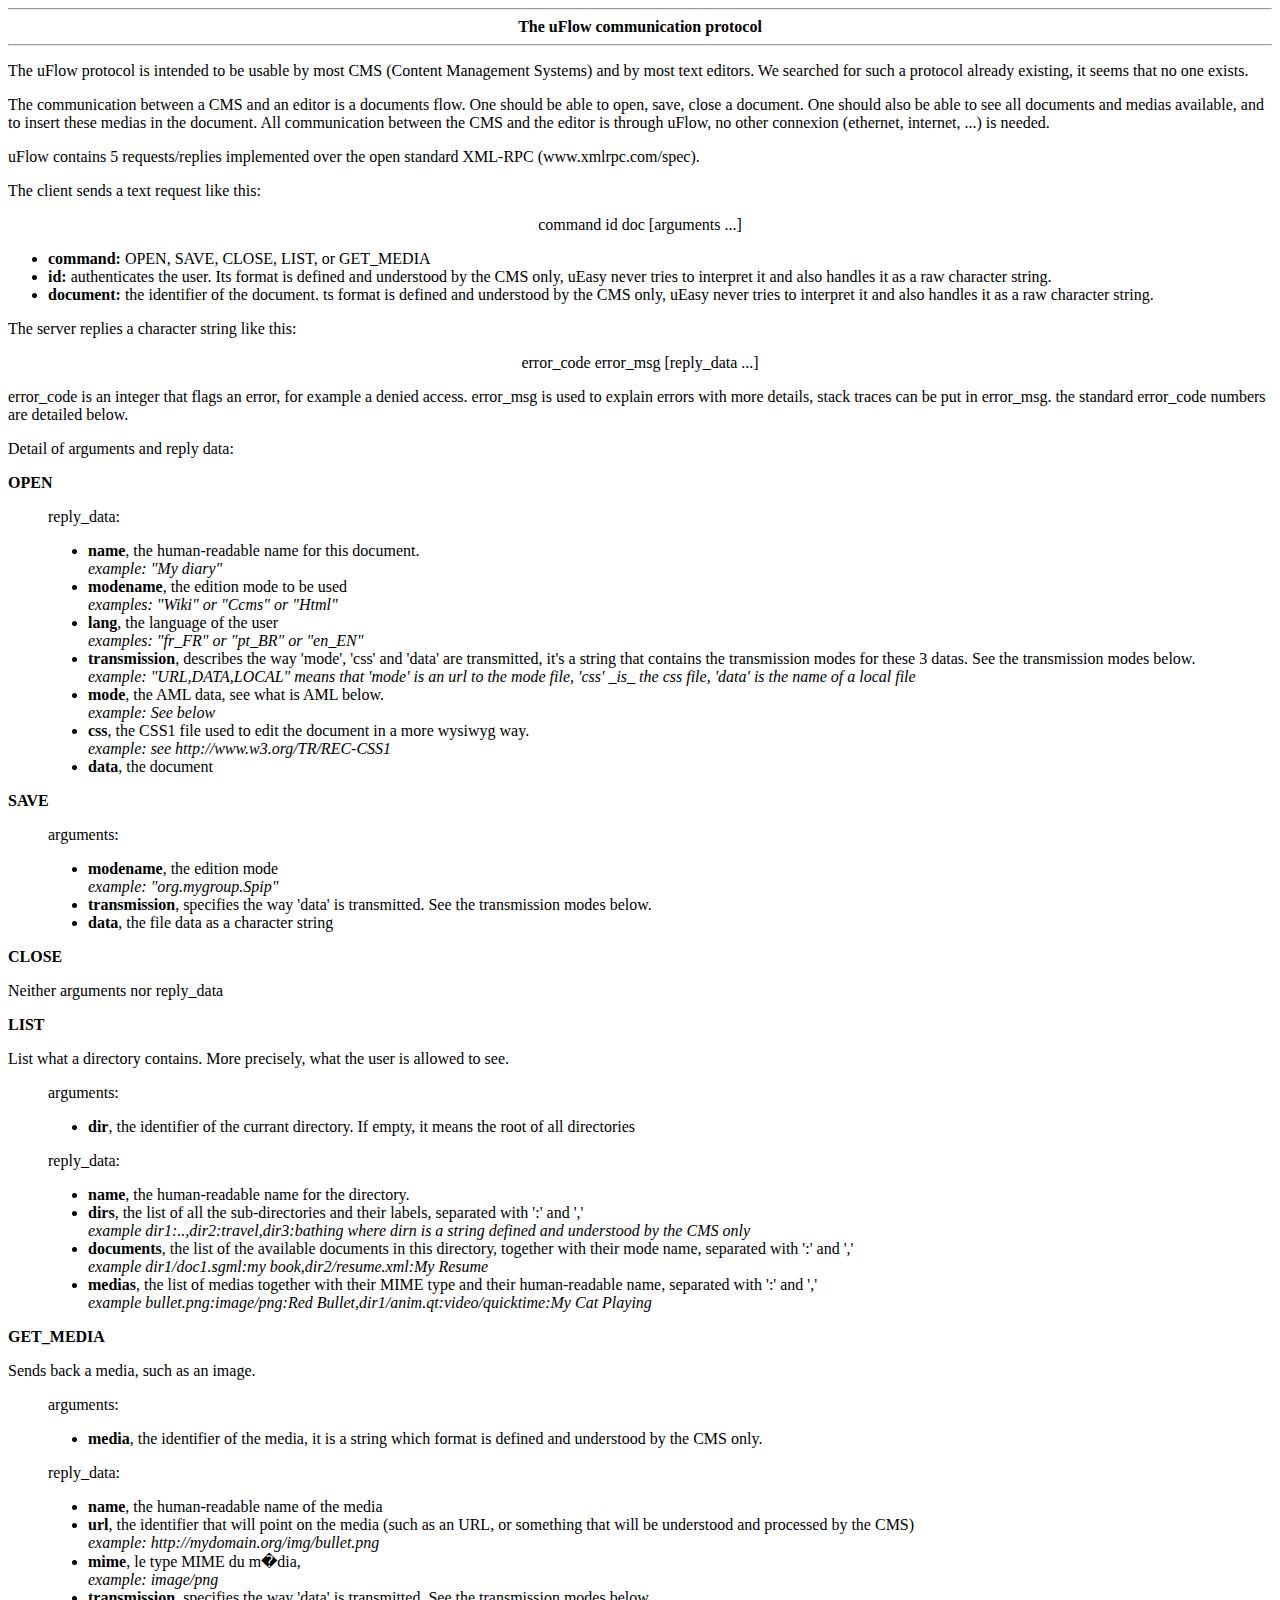
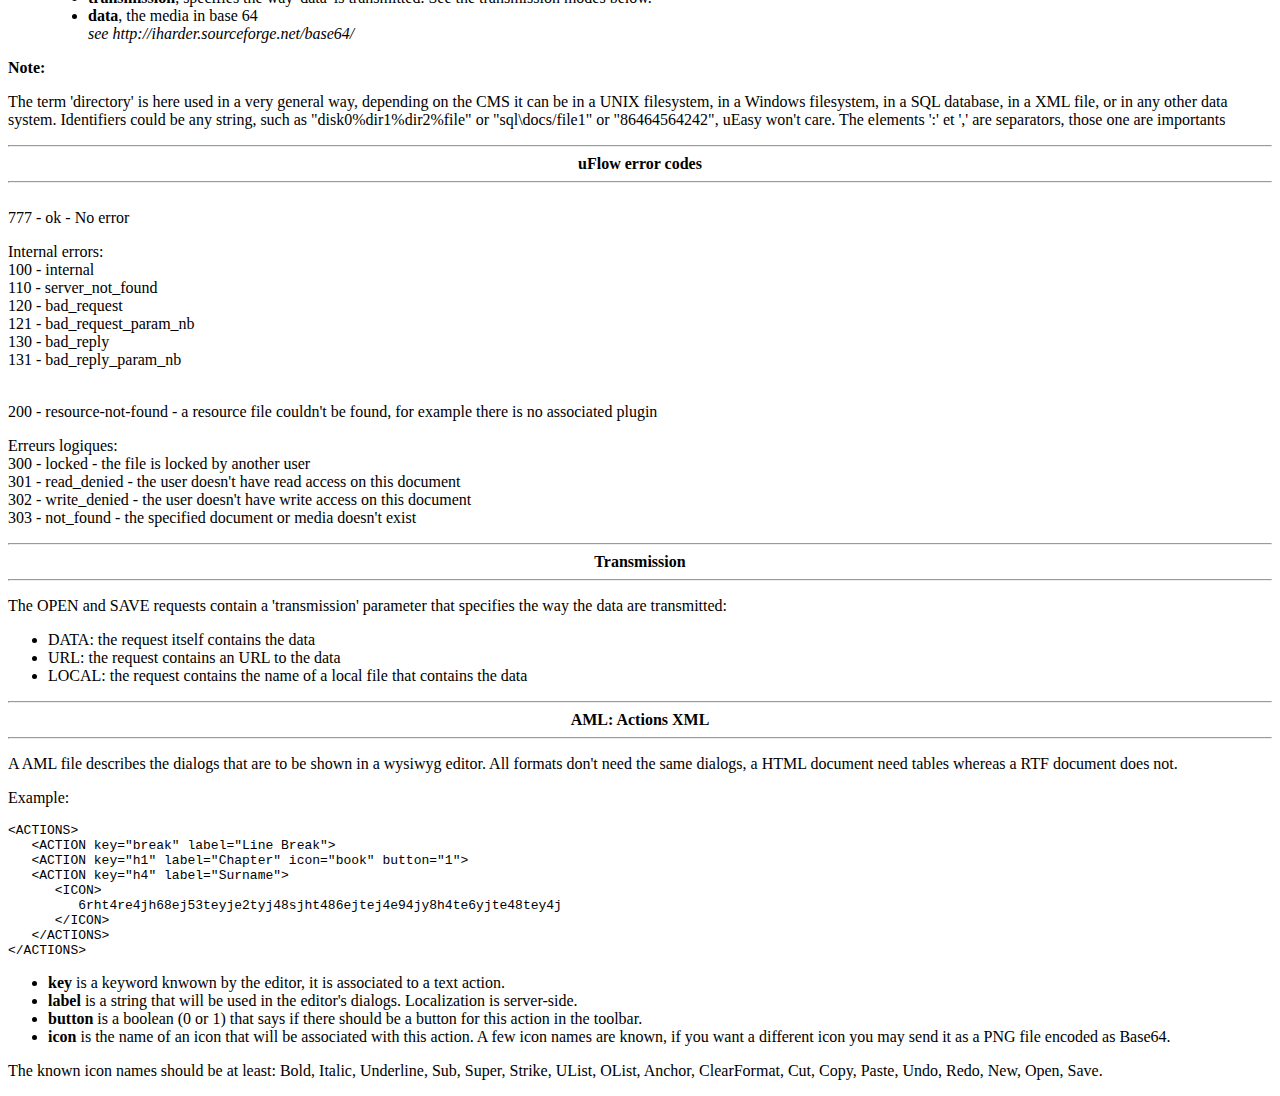
<file: u_all/doc/uflow.html>
<html>
<head>
<title>
uFlow Specifications
</title>
</head>
<body>

<hr>
<center><b>The uFlow communication protocol</b></center>
<hr>

<p>The uFlow protocol is intended to be usable by most CMS (Content Management Systems) and by most text editors. We searched for such a protocol already existing, it seems that no one exists.

<p>The communication between a CMS and an editor is a documents flow. One should be able to open, save, close a document. One should also be able to see all documents and medias available, and to insert these medias in the document. All communication between the CMS and the editor is through uFlow, no other connexion (ethernet, internet, ...) is needed.</p>

<p>uFlow contains 5 requests/replies implemented over the open standard XML-RPC (www.xmlrpc.com/spec).

<p>The client sends a text request like this:

<p align=center>command id doc [arguments ...]</p>

<ul>
<li><b>command:</b> OPEN, SAVE, CLOSE, LIST, or GET_MEDIA
<li><b>id:</b> authenticates the user. Its format is defined and understood by the CMS only, uEasy never tries to interpret it and also handles it as a raw character string.</li>
<li><b>document:</b> the identifier of the document. ts format is defined and understood by the CMS only, uEasy never tries to interpret it and also handles it as a raw character string.</li>
</ul>

<p>The server replies a character string like this:

<p align=center>error_code error_msg [reply_data ...]

<p>error_code is an integer that flags an error, for example a denied access. error_msg is used to explain errors with more details, stack traces can be put in error_msg. the standard error_code numbers are detailed below.

<p>Detail of arguments and reply data:

<p><b>OPEN</b>
<ul>reply_data:
<blockquote>	
<li><b>name</b>, the human-readable name for this document.
<br><i>example: "My diary"</i>
<li><b>modename</b>, the edition mode to be used
<br><i>examples: "Wiki" or "Ccms" or "Html"</i>
<li><b>lang</b>, the language of the user
<br><i>examples: "fr_FR" or "pt_BR" or "en_EN"</i>
<li><b>transmission</b>, describes the way 'mode', 'css' and 'data' are transmitted, it's a string that contains the transmission modes for these 3 datas. See the transmission modes below.
<br><i>example: "URL,DATA,LOCAL" means that 'mode' is an url to the mode file, 'css' _is_ the css file, 'data' is the name of a local file</i>
<li><b>mode</b>, the AML data, see what is AML below.
<br><i>example: See below</i>
<li><b>css</b>, the CSS1 file used to edit the document in a more wysiwyg way.
<br><i>example: see http://www.w3.org/TR/REC-CSS1</i>
<li><b>data</b>, the document
</blockquote>
</ul>

<p><b>SAVE</b>
<ul>arguments:
<blockquote>
<li><b>modename</b>, the edition mode
<br><i>example: "org.mygroup.Spip"</i>
<li><b>transmission</b>, specifies the way 'data' is transmitted. See the transmission modes below.
<li><b>data</b>, the file data as a character string
</blockquote>
</ul>

<p><b>CLOSE</b>
<p>Neither arguments nor reply_data</p>

<p><b>LIST</b>
<p>List what a directory contains. More precisely, what the user is allowed to see.</p>
<ul>arguments:
<blockquote>
<li><b>dir</b>, the identifier of the currant directory. If empty, it means the root of all directories
</blockquote>
</ul>
<ul>reply_data:
<blockquote>
<li><b>name</b>, the human-readable name for the directory.
<li><b>dirs</b>, the list of all the sub-directories and their labels, separated with ':' and ','
<br><i>example dir1:..,dir2:travel,dir3:bathing where dirn is a string defined and understood by the CMS only</i>
<li><b>documents</b>, the list of the available documents in this directory, together with their mode name, separated with ':' and ','
<br><i>example dir1/doc1.sgml:my book,dir2/resume.xml:My Resume</i>
<li><b>medias</b>, the list of medias together with their MIME type and their human-readable name, separated with ':' and ','
<br><i>example  bullet.png:image/png:Red Bullet,dir1/anim.qt:video/quicktime:My Cat Playing</i>
</blockquote>
</ul>

<p><b>GET_MEDIA</b><br>
<p>Sends back a media, such as an image.
<ul>arguments:
<blockquote>
<li><b>media</b>, the identifier of the media, it is a string which format is defined and understood by the CMS only.
</blockquote>
</ul>
<ul>reply_data:
<blockquote>
<li><b>name</b>, the human-readable name of the media
<li><b>url</b>, the identifier that will point on the media (such as an URL, or something that will be understood and processed by the CMS)
<br><i>example: http://mydomain.org/img/bullet.png</i>
<li><b>mime</b>, le type MIME du m�dia,
<br><i>example: image/png</i>
<li><b>transmission</b>, specifies the way 'data' is transmitted. See the transmission modes below.
<li><b>data</b>, the media in base 64
<br><i>see http://iharder.sourceforge.net/base64/</i>
</blockquote>
</ul>

<p><b>Note:</b></p>
<p>The term 'directory' is here used in a very general way, depending on the CMS it can be in a UNIX filesystem, in a Windows filesystem, in a SQL database, in a XML file, or in any other data system. Identifiers could be any string, such as "disk0%dir1%dir2%file" or "sql\docs/file1" or "86464564242", uEasy won't care. The elements ':' et ',' are separators, those one are importants</p>

<hr>
<center><b>uFlow error codes</b></center>
<hr>

<br>777 - ok - No error

<p>Internal errors:
<br>100 - internal
<br>110 - server_not_found
<br>120 - bad_request
<br>121 - bad_request_param_nb
<br>130 - bad_reply
<br>131 - bad_reply_param_nb

<p>
<br>200 - resource-not-found - a resource file couldn't be found, for example there is no associated plugin

<p>Erreurs logiques:
<br>300 - locked - the file is locked by another user
<br>301 - read_denied - the user doesn't have read access on this document
<br>302 - write_denied - the user doesn't have write access on this document
<br>303 - not_found - the specified document or media doesn't exist

<hr>
<center><b>Transmission</b></center>
<hr>

<p>The OPEN and SAVE requests contain a 'transmission' parameter that specifies the way the data are transmitted:
<ul>
	<li>DATA: the request itself contains the data
	<li>URL: the request contains an URL to the data
	<li>LOCAL: the request contains the name of a local file that contains the data
</ul>

<hr>
<center><b>AML: Actions XML</b></center>
<hr>

<p>A AML file describes the dialogs that are to be shown in a wysiwyg editor. All formats don't need the same dialogs, a HTML document need tables whereas a RTF document does not.
<p>Example:

<pre>
&lt;ACTIONS&gt;
   &lt;ACTION key="break" label="Line Break"&gt;
   &lt;ACTION key="h1" label="Chapter" icon="book" button="1"&gt;
   &lt;ACTION key="h4" label="Surname"&gt;
      &lt;ICON&gt;
         6rht4re4jh68ej53teyje2tyj48sjht486ejtej4e94jy8h4te6yjte48tey4j
      &lt;/ICON&gt;
   &lt;/ACTIONS&gt;
&lt;/ACTIONS&gt;
</pre>

<ul>
<li><b>key</b> is a keyword knwown by the editor, it is associated to a text action.
<li><b>label</b> is a string that will be used in the editor's dialogs. Localization is server-side.
<li><b>button</b> is a boolean (0 or 1) that says if there should be a button for this action in the toolbar.
<li><b>icon</b> is the name of an icon that will be associated with this action. A few icon names are known, if you want a different icon you may send it as a PNG file encoded as Base64.
</ul>

<p>The known icon names should be at least: Bold, Italic, Underline, Sub, Super, Strike, UList, OList, Anchor, ClearFormat, Cut, Copy, Paste, Undo, Redo, New, Open, Save.

</body>
</html>
</file>
